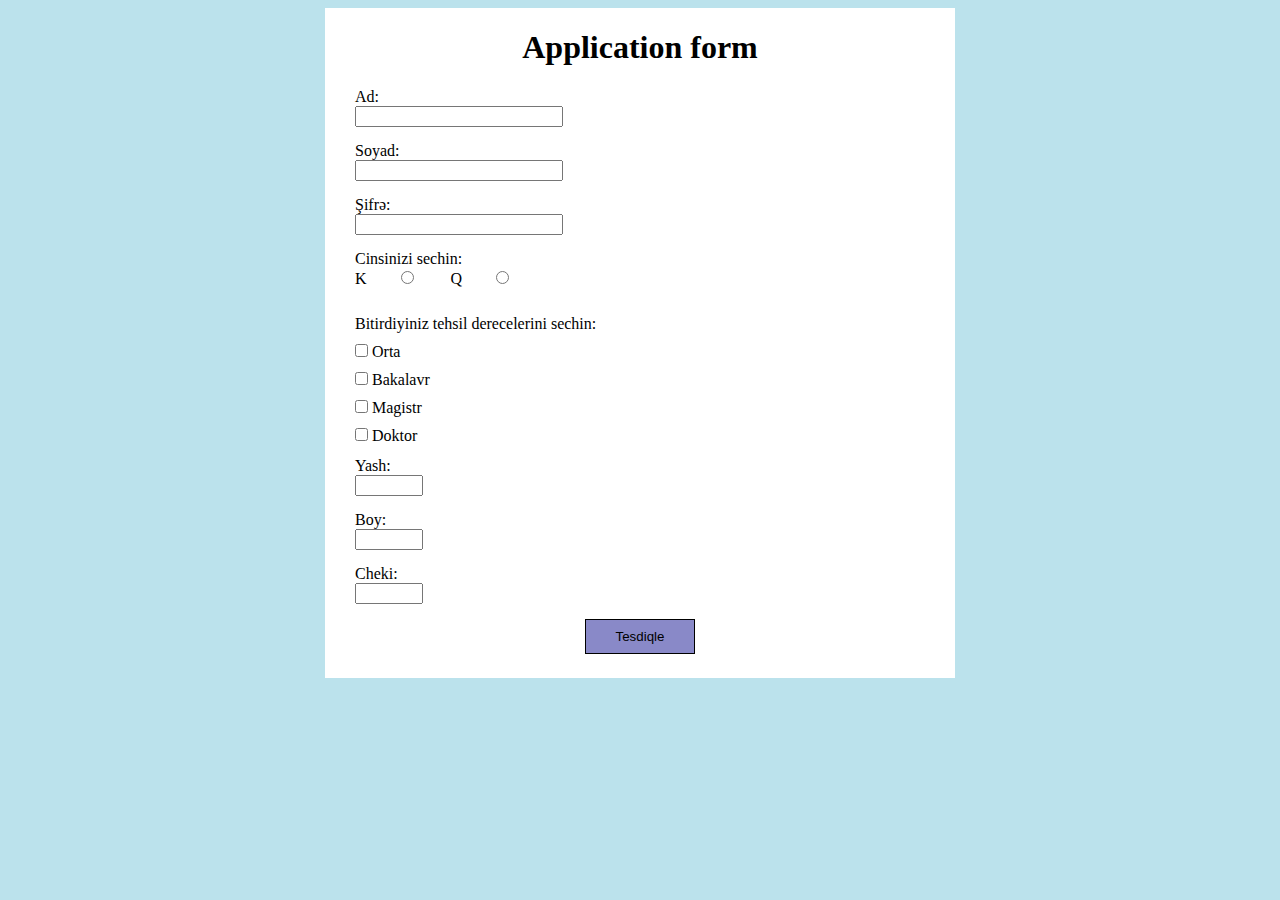
<file: Task1/html/index.html>
<!DOCTYPE html>
<html lang="en">
<head>
    <meta charset="UTF-8">
    <meta name="viewport" content="width=device-width, initial-scale=1.0">
    <title>Task1</title>
   <link rel="stylesheet" href="../css/index.css">
</head>
<body>
  <div class="colorbox">
      <form action="">
       <div class="form">
        <h1>Application form</h1>
        <label for="name">Ad:</label>
        <input type="text" id="name">
        <label for="surname">Soyad:</label>
        <input type="text" id="surname">
        <label for="password">Şifrə:</label>
        <input type="password" id="password">
        <label for="gender">Cinsinizi sechin:</label>
        <div class="checking"> 
            <label for="male">K</label>
         <input type="radio" name="gender" id="male">
         <label for="female">Q</label>
         <input type="radio" name="gender" id="female">
     </div>
        <div class="study">
            <p>Bitirdiyiniz tehsil derecelerini sechin:</p>
            <label>
              <input type="checkbox" class="study-checkbox"> Orta
            </label>
            <label>
                <input type="checkbox" class="study-checkbox"> Bakalavr
              </label>
            <label>
              <input type="checkbox" class="study-checkbox"> Magistr
            </label>
            <label>
              <input type="checkbox" class="study-checkbox"> Doktor
            </label>
          </div>
          <div class="data">
        <label for="yash">Yash:</label>
        <input type="number" id="yash" >
        <label for="boy">Boy:</label>
        <input type="number" id="boy" >
        <label for="ceki">Cheki:</label>
        <input type="number" id="ceki">
          </div>
       </div>
       <div class="btn"><button>Tesdiqle</button></div>
      </form>
  </div>  
    
    
</body>
</html>
</file>
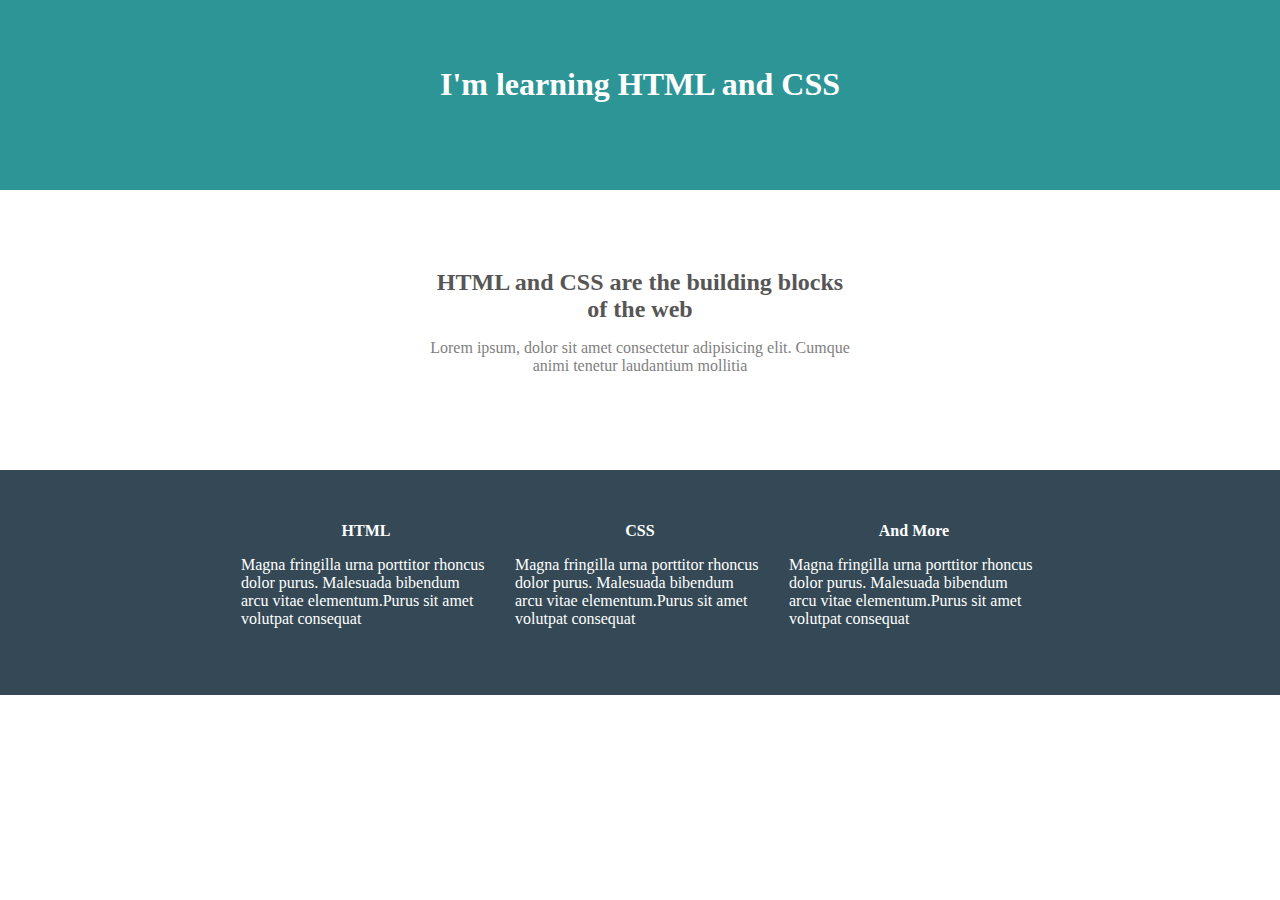
<file: Task2/html/index.html>
<!DOCTYPE html>
<html lang="en">

<head>
    <meta charset="UTF-8">
    <meta name="viewport" content="width=device-width, initial-scale=1.0">
    <title>Task2</title>
    <link rel="stylesheet" href="../css/index.css">
</head>

<body>
    <div class="section1">
        <h1>I'm learning HTML and CSS</h1>
    </div>
    <div class="section2">
        <div>
            <h2>HTML and CSS are the building blocks of the web</h2>
            <p>Lorem ipsum, dolor sit amet consectetur adipisicing elit. Cumque animi tenetur laudantium mollitia</p>
        </div>
    </div>
    <div class="section3">
        <div class="first">
            <h4>HTML</h4>
            <p>Magna fringilla urna porttitor rhoncus dolor purus.
                Malesuada bibendum arcu vitae elementum.Purus sit amet volutpat consequat</p>
        </div>
        <div class="first">
            <h4>CSS</h4>
            <p>Magna fringilla urna porttitor rhoncus dolor purus.
                Malesuada bibendum arcu vitae elementum.Purus sit amet volutpat consequat</p>
        </div>
        <div class="first">
            <h4>And More</h4>
            <p>Magna fringilla urna porttitor rhoncus dolor purus.
                Malesuada bibendum arcu vitae elementum.Purus sit amet volutpat consequat</p>
        </div>
    </div>
</body>

</html>
</file>
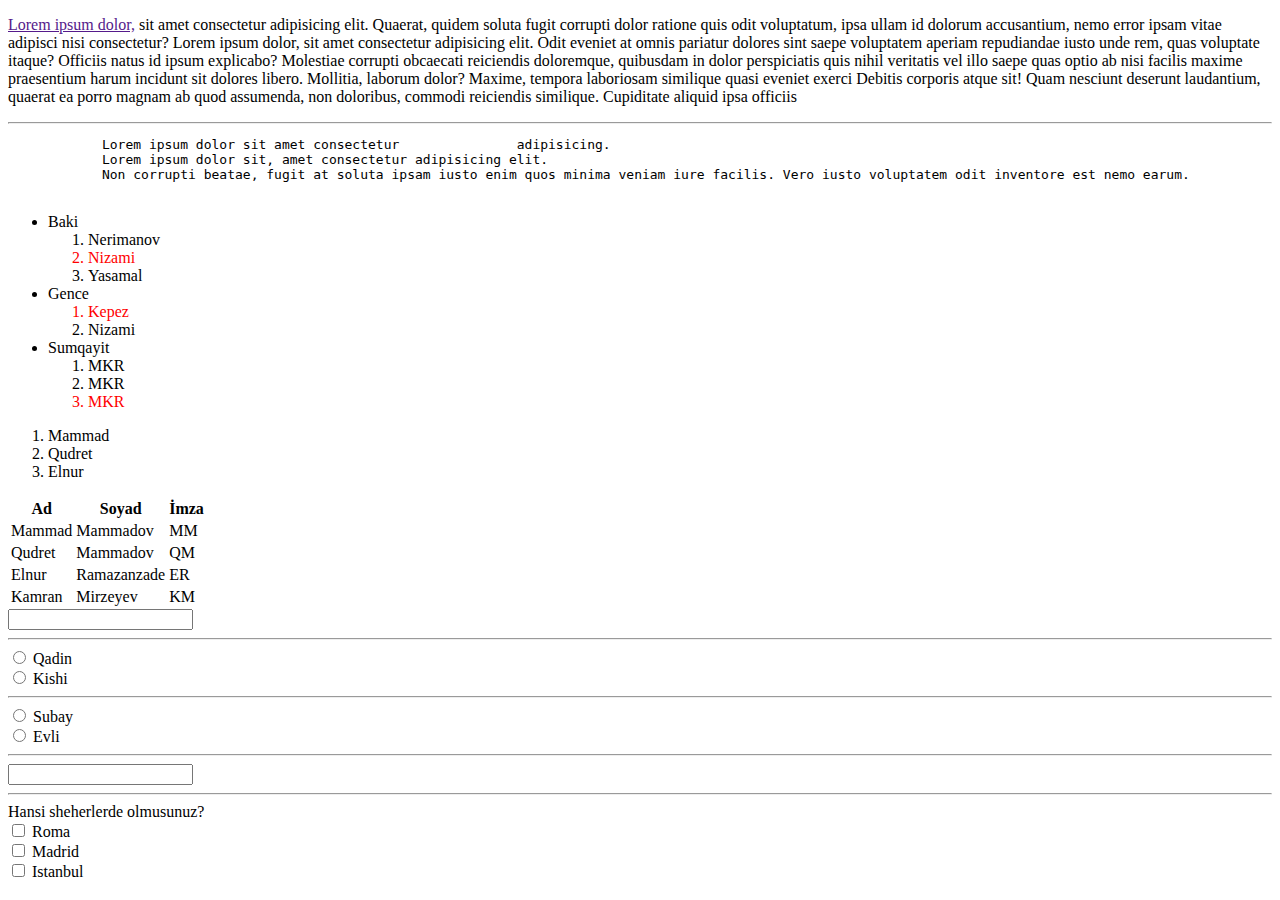
<file: Task3/html/index.html>
<!DOCTYPE html>
<html lang="en">

<head>
    <meta charset="UTF-8">
    <meta name="viewport" content="width=device-width, initial-scale=1.0">
    <title>Task3</title>
    <link rel="stylesheet" href="../css/index.css">
</head>

<body>
    <div>
        <p><a href="">Lorem ipsum dolor,</a> sit amet consectetur adipisicing elit. Quaerat, quidem soluta fugit
            corrupti dolor ratione quis odit voluptatum, ipsa ullam id dolorum accusantium, nemo error ipsam vitae
            adipisci nisi consectetur? Lorem ipsum dolor, sit amet consectetur adipisicing elit. Odit eveniet at omnis
            pariatur dolores sint saepe voluptatem aperiam repudiandae iusto unde rem, quas voluptate itaque? Officiis
            natus id ipsum explicabo?
            Molestiae corrupti obcaecati reiciendis doloremque, quibusdam in dolor perspiciatis quis nihil veritatis vel
            illo saepe quas optio ab nisi facilis maxime praesentium harum incidunt sit dolores libero. Mollitia,
            laborum dolor?
            Maxime, tempora laboriosam similique quasi eveniet exerci Debitis corporis atque sit! Quam nesciunt deserunt
            laudantium, quaerat ea porro magnam ab quod assumenda, non doloribus, commodi reiciendis similique.
            Cupiditate aliquid ipsa officiis </p>

        <hr>
        <pre>
            Lorem ipsum dolor sit amet consectetur               adipisicing.
            Lorem ipsum dolor sit, amet consectetur adipisicing elit. 
            Non corrupti beatae, fugit at soluta ipsam iusto enim quos minima veniam iure facilis. Vero iusto voluptatem odit inventore est nemo earum.
        </pre>


        <ul>
            <li>Baki
                <ol id="first">
                    <li>Nerimanov</li>
                    <li>Nizami</li>
                    <li>Yasamal</li>
                </ol>
            </li>
            <li>Gence
                <ol id="second">
                    <li>Kepez</li>
                    <li>Nizami</li>
                </ol>
            </li>
            <li>Sumqayit
                <ol id="third">
                    <li>MKR</li>
                    <li>MKR</li>
                    <li>MKR</li>
                </ol>
            </li>
        </ul>
        <ol>
            <li>Mammad</li>
            <li>Qudret</li>
            <li>Elnur</li>
        </ol>

        <table>
            <tr>
                <th>Ad</th>
                <th>Soyad</th>
                <th>İmza</th>
            </tr>
            <tr>
                <td>Mammad</td>
                <td>Mammadov</td>
                <td>MM</td>
            </tr>
            <tr>
                <td>Qudret</td>
                <td>Mammadov</td>
                <td>QM</td>
            </tr>
            <tr>
                <td>Elnur</td>
                <td>Ramazanzade</td>
                <td>ER</td>
            </tr>
            <tr>
                <td>Kamran</td>
                <td>Mirzeyev</td>
                <td>KM</td>
            </tr>
        </table>
        <input type="text">
        <hr>
        <input type="radio" id="m" name="gender" value="Qadin">
        <label for="m1">Qadin</label><br>
        <input type="radio" id="f" name="gender" value="Kishi">
        <label for="f1">Kishi</label>
        <hr>
        <input type="radio" id="m" name="gender" value="Subay">
        <label for="m1">Subay</label><br>
        <input type="radio" id="f" name="gender" value="Evli">
        <label for="f1">Evli</label>
        <hr>
        <input type="text">
        <hr>
        <div class="check">
            <p>Hansi sheherlerde olmusunuz?</p>
        <label>
            <input type="checkbox" class="checkbox"> Roma
          </label>
          <label>
              <input type="checkbox" class="checkbox"> Madrid
            </label>
          <label>
            <input type="checkbox" class="checkbox"> Istanbul
          </label>
        </div>
          
    </div>
</body>

</html>
</file>
<file: Task1/css/index.css>
body{
    background-color: #BBE2EC;
}
.colorbox{
    display: flex;
    justify-content: center;
    align-items: center;
}
form{
    width: 630px;
    height: 670px;
    background-color: white;
}
form h1{
    text-align: center;
}
.form>input{
    display: flex;
    flex-direction: column;
    width: 200px;
}
form input{
margin-bottom: 15px;
}
form input{
    margin-left: 30px;
}
form label{
    margin-left: 30px;
}
.study {
    display: flex;
    flex-direction: column;
    gap: 10px;
}
.study-checkbox{
    margin: 0;
}
.study p{
    margin-left: 30px;
    margin-bottom: 0;
}
.data{
    display: flex;
    flex-direction: column;
    margin-top: 12px;
}
.data input{
    width: 60px;
}
.btn{
    display: flex;
    justify-content: center;
}
button{
    width: 110px;
    height: 35px;
    background-color: rgb(137, 137, 200);
    border: 1px solid black;
}
</file>
<file: Task2/css/index.css>
body{
    margin: 0;
}
.section1{
    background-color: #2D9596;
    display: flex;
    justify-content: center;
    align-items: center;
    height: 190px;
}
 h1{
    margin-top: 0px;
    color: white;
}
.section2{
    height: 280px;
    background-color: white;
    display: flex;
    justify-content: center;
    align-items: center;
    flex-direction: column;
}
h2{
    margin: 0;
    color: rgb(87, 86, 86);
}
.section2 div{
    width: 420px;
    text-align: center;
}
 .section2 p{
    color: gray;
}
.section3{
   height:225px;
    background-color:#344955;
}
.section3{
    display: flex;
    flex-direction: row;
    align-items: center;
    justify-content: center;
    gap: 24px;

}
.first{
    align-items: center;
    display: flex;
    flex-direction: column;
    width: 250px;
    color: white;
}
.first h4{
    margin: 0;
}
</file>
<file: Task3/css/index.css>
#first li:nth-child(2) {
    color: red;
  }
  #second li:first-child {
    color: red;
  }
  #third li:nth-child(3) {
    color: red;
  }
  .check{
    display: flex;
    flex-direction: column;
  }
  .check p{
    margin: 0;
  }
</file>
